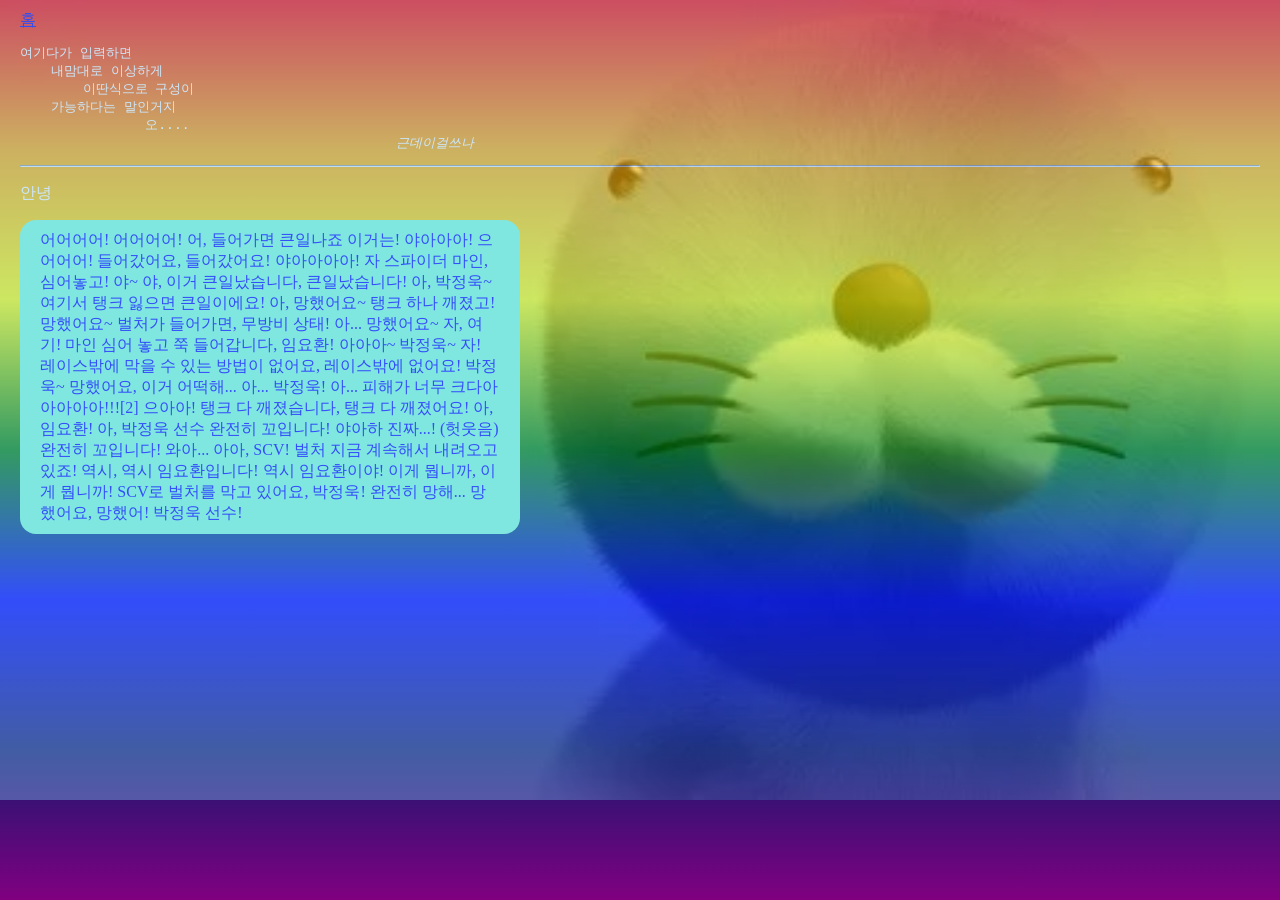
<file: b.html>
<!doctype html>
<html lang="en">
  <head>
    <meta charset="UTF-8" />
    <meta name="viewport" content="width=device-width, initial-scale=1.0" />
    <title>내가짱이야</title>
    <style>
      * {
        box-sizing: border-box;
      }
    </style>
  </head>
  <body style="margin: 0">
    <div
      style="
        position: relative;
        height: 100vh;
        padding: 10px 20px;
        color: white;
        background: linear-gradient(
          red,
          orange,
          yellow,
          green,
          blue,
          #191970,
          purple
        );
      "
    >
    <a href="/confusion/index.html">홈</a>
      <pre>
여기다가 입력하면
    내맘대로 이상하게
        이딴식으로 구성이
    가능하다는 말인거지
                오....
                                                <i>근데이걸쓰나</i>
</pre
      >
      <hr />
      <p>안녕</p>
      <div
        style="
          background-color: aquamarine;
          width: 500px;
          border-radius: 16px;
          color: blue;
          padding: 10px 20px;
        "
      >
        어어어어! 어어어어! 어, 들어가면 큰일나죠 이거는! 야아아아! 으어어어!
        들어갔어요, 들어갔어요! 야아아아아! 자 스파이더 마인, 심어놓고! 야~ 야,
        이거 큰일났습니다, 큰일났습니다! 아, 박정욱~ 여기서 탱크 잃으면
        큰일이에요! 아, 망했어요~ 탱크 하나 깨졌고! 망했어요~ 벌처가 들어가면,
        무방비 상태! 아... 망했어요~ 자, 여기! 마인 심어 놓고 쭉 들어갑니다,
        임요환! 아아아~ 박정욱~ 자! 레이스밖에 막을 수 있는 방법이 없어요,
        레이스밖에 없어요! 박정욱~ 망했어요, 이거 어떡해... 아... 박정욱! 아...
        피해가 너무 크다아아아아아!!![2] 으아아! 탱크 다 깨졌습니다, 탱크 다
        깨졌어요! 아, 임요환! 아, 박정욱 선수 완전히 꼬입니다! 야아하 진짜...!
        (헛웃음) 완전히 꼬입니다! 와아... 아아, SCV! 벌처 지금 계속해서 내려오고
        있죠! 역시, 역시 임요환입니다! 역시 임요환이야! 이게 뭡니까, 이게
        뭡니까! SCV로 벌처를 막고 있어요, 박정욱! 완전히 망해... 망했어요,
        망했어! 박정욱 선수!
      </div>
      <img
        style="position: fixed; width: 100%; top: 0; left: 0; opacity: 0.4"
        src="[data-uri]"
      />
    </div>
  </body>
</html>
</file>
